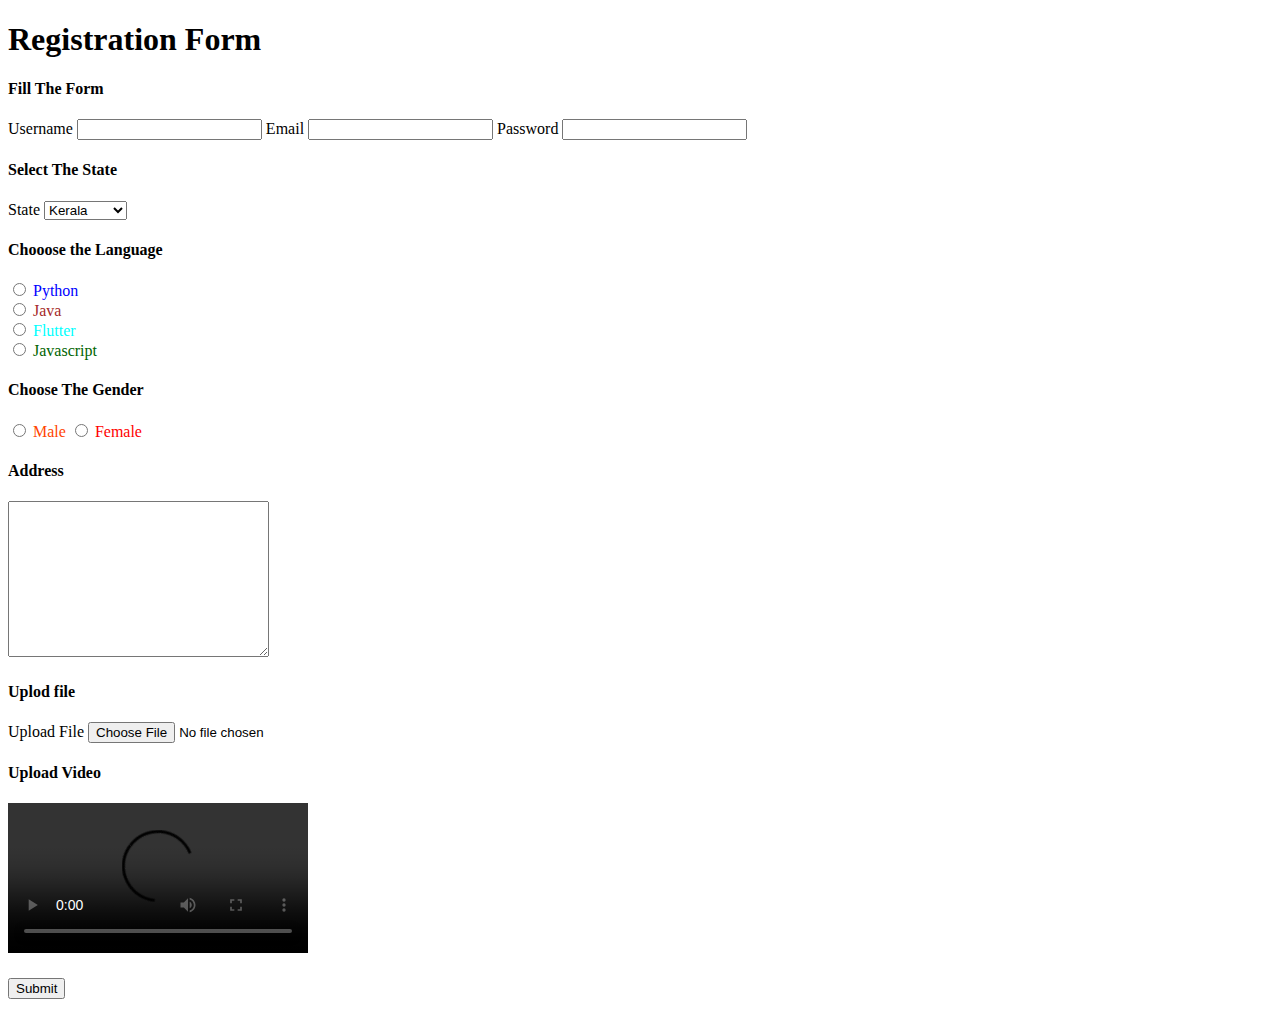
<file: index.html>
<!DOCTYPE html>
<html>
    <head>
        <title> Udemy Login</title>
        <link rel="stylesheet" href="style.css">
    </head>
    <body>
        <h1>Registration Form</h1>
        <form>
            <h4>Fill The Form</h4>
            <label for="username">Username</label>
            <input type="text" name="username">
            <label for="email">Email</label>
            <input type="text" name="email">
            <label for="password">Password</label>
            <input type="password" name="password"> 
            <br>
            <h4>Select The State</h4>
            <label for="state">State</label>
        <select name="state" id="state">
            <option value="kerala">Kerala</option>
            <option value="Bengaluru">Bengaluru</option>
            <option value="UP">UP</option>
            <option value="Gujarat">Gujarat</option>
        </select>
            <h4>Chooose the Language</h4>
            <input type="radio" name="fav_language" value="Python">
            <label for="python" style="color: blue;">Python</label><br>
            <input type="radio" name="fav_language" value="Java">
            <label for="java" style="color:brown;">Java</label><br>
            <input type="radio" name="fav_language" value="Flutter">
            <label for="flutter" style="color: aqua;">Flutter</label><br>
            <input type="radio" name="fav_language" value="Javascript">
            <label for="javascript" style="color: darkgreen;">Javascript</label>
            
        </form>
        <form>
            <h4>Choose The Gender</h4>
            <input type="radio" name="fav_language" value="Male">
            <label for="men" style="color: orangered;">Male</label>
            <input type="radio" name="fav_language" value="Female">
            <label for="female" style="color: red;">Female</label>
        </form>
        <h4>Address</h4>
        <textarea name="address" id="address" rows="10" cols="30"></textarea>
        <h4>Uplod file</h4>
        <label for="file">Upload File</label>
        <input type="file" name="file" id="file">
        <h4>Upload Video</h4>
        <video width="300",height="300" controls>
         <source src="d:\331642194_240365678702106_7015358338054371483_n.mp4">
        </video>
        <h3 > <a href="home.html"><input type="submit"></a></h3>

        

        
    </body>
    
</html>
</file>
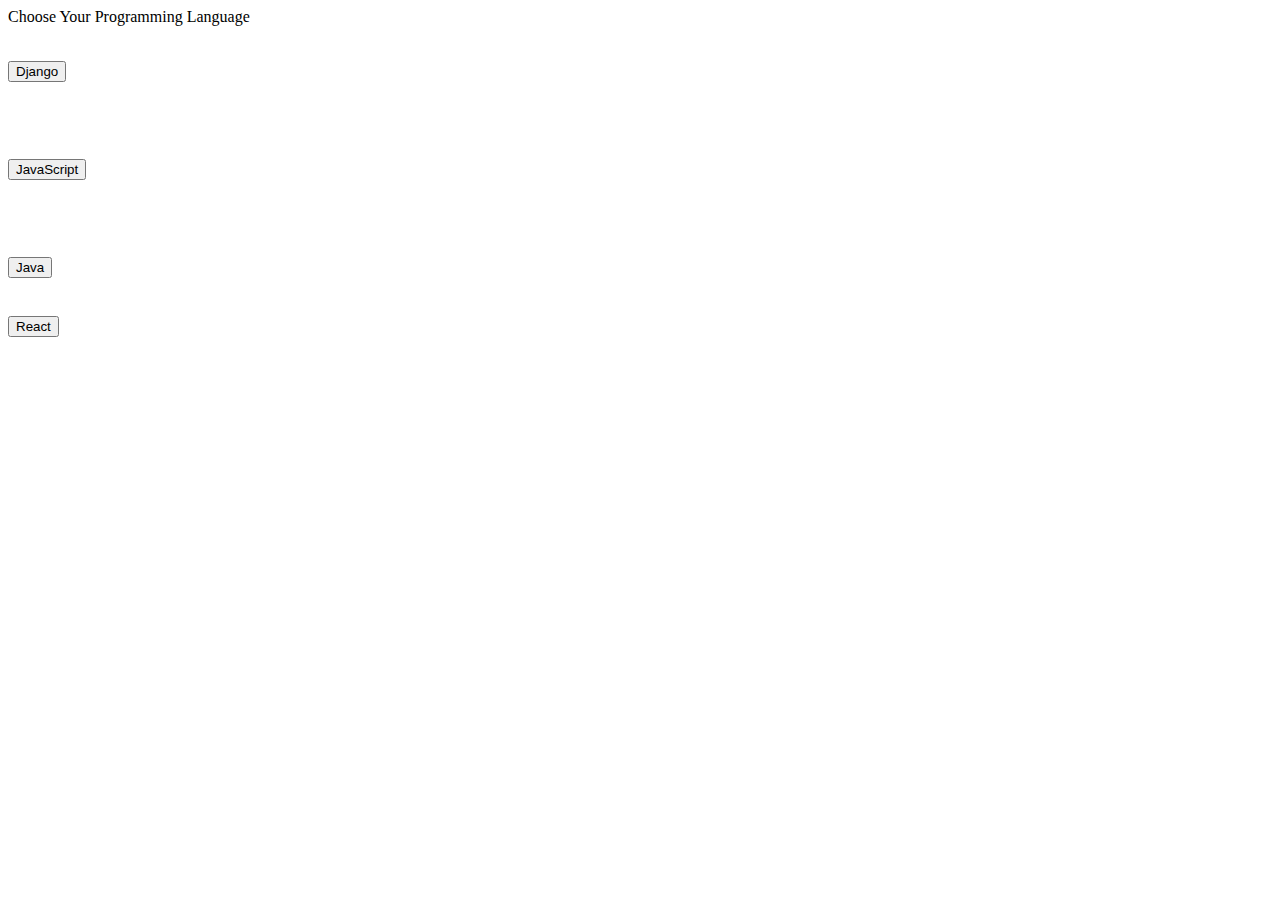
<file: home.html>
<!DOCTYPE html>
<html>
    <head>
        Choose Your Programming Language 
        <link rel="stylesheet" href="home.css">
    </head>
    <body>
        <h1 ><a href="https://docs.djangoproject.com/en/4.2/"><input type="submit" value="Django" style="color: black;"></a></h1>
        <br>
        <h1><a href="https://javascript.info/intro"><input type="submit" value="JavaScript" style="color: black;"></a></h1>
        <br>
        <h1><a href="https://dev.java/learn/getting-started/"><input type="submit" value ="Java" style="color: black;"></a></h1>
        <h1><a href="https://www.w3schools.com/react/default.asp"><input type="submit" value="React" style="color: black;"></a></h1>
    </body>
</html>
</file>
<file: style.css>
body{
    background-image: url(https://wallpapercave.com/wp/wp2234539.jpg);
    background-size: 100%;

}
table,th,td{
    border: 5px solid black;
    border-collapse: collapse;
    padding: 10px;
}
th{
    background-color: aquamarine;
}
</file>
<file: home.css>
body{
    background-image: url(https://blogger.googleusercontent.com/img/b/R29vZ2xl/AVvXsEjmUy-5_SPaLjnaXdCjUXJPGmSqDfjNlkVthAgUUXC1BmAnX9ftgdeF4StqGNtWBg-jMBbTXW2VirQhkJECTHPD5zsNxppflZJQYSEAc4cxsS_IS0gXvgs9jxMqiFW7RyVnVswBWKoLetHWpLqhiM757lCRb3thlUikY4xK1WYxxfFXeoC3Nmc4OTPuhQ/s1600/dev-wallpaper-for-pc.jpg);
}
</file>
